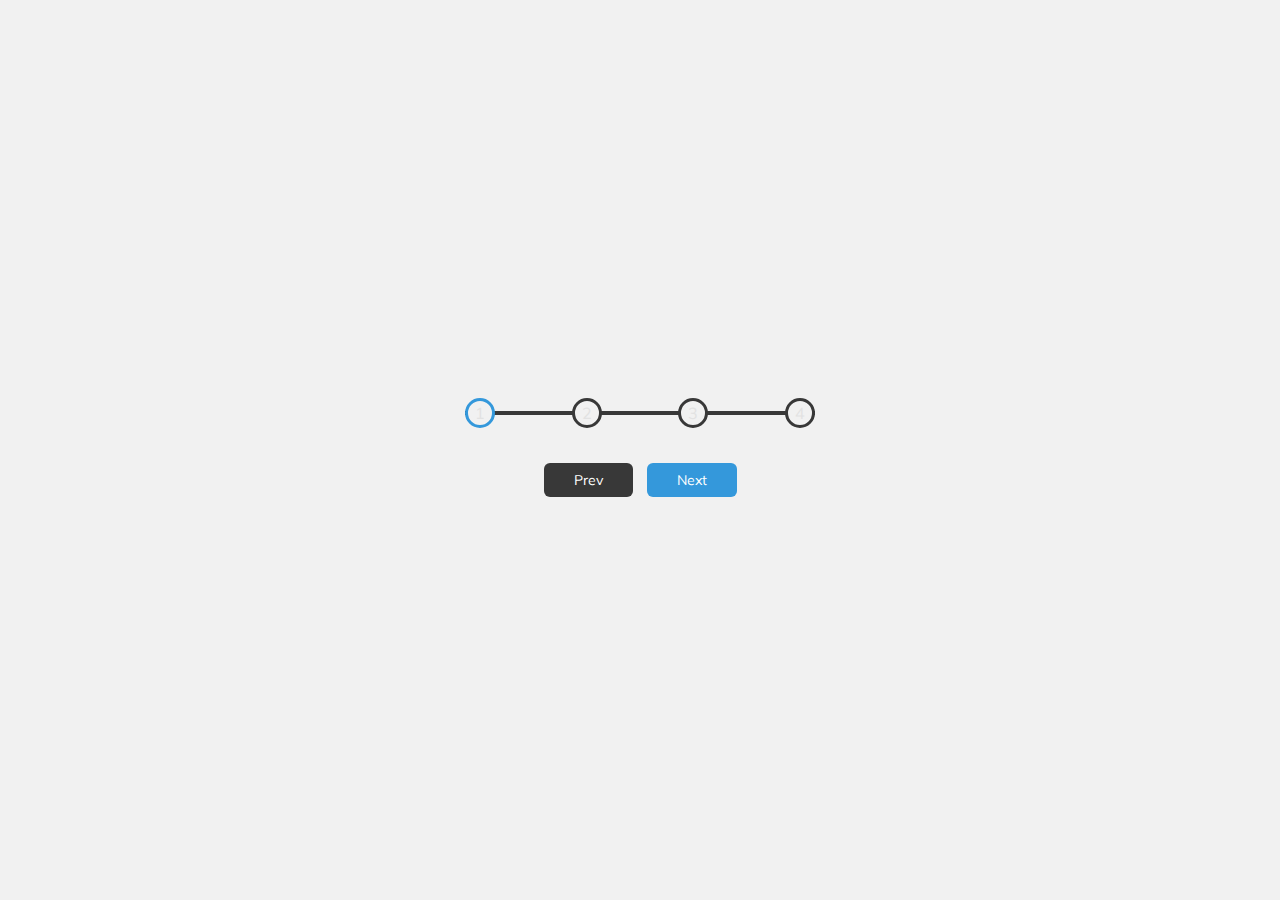
<file: 02/index.html>
<!DOCTYPE html>
<html lang="en">

<head>
    <meta charset="utf-8">
    <meta name="viewport" content="width=device-width, initial-scale=1.0" />
    <link rel="stylesheet" href="style.css">
    <title>Progress Steps</title>
</head>

<body>
    <div class="container">
        <div class="progress-container">
            <div class="progress" id="progress"></div>
            <div class="circle active">1</div>
            <div class="circle">2</div>
            <div class="circle">3</div>
            <div class="circle">4</div>
        </div>

        <button class="btn" id="prev" disabled>Prev</button>
        <button class="btn" id="next">Next</button>
    </div>
    <script src="script.js"></script>
</body>

</html>
</file>
<file: 02/style.css>
@import url('https://fonts.googleapis.com/css?family=Muli&display=swap');

:root {
    --line-border-fill: #3498db;
    --line-border-empty: #383838;
}

* {
    box-sizing: border-box;
}

body {
    background-color: #f1f1f1;
    font-family: 'Muli', sans-serif;
    display: flex;
    align-items: center;
    justify-content: center;
    height: 100vh;
    overflow: hidden;
    margin: 0;
}

.container {
    text-align: center;
}

.progress-container {
    display: flex;
    justify-content: space-between;
    position: relative;
    margin-bottom: 30px;
    max-width: 100%;
    width: 350px;
}

.progress-container::before {
    content: '';
    background-color: var(--line-border-empty);
    position: absolute;
    top: 50%;
    left: 0;
    transform: translateY(-50%);
    height: 4px;
    width: 100%;
    z-index: -1;
}

.progress {
    background-color: var(--line-border-fill);
    position: absolute;
    top: 50%;
    left: 0;
    transform: translateY(-50%);
    height: 4px;
    width: 0%;
    z-index: -1;
    transition: 0.4s ease;
}

.circle {
    background-color: #f1f1f1;
    color: #e2e2e2;
    border-radius: 50%;
    height: 30px;
    width: 30px;
    display: flex;
    align-items: center;
    justify-content: center;
    border: 3px solid var(--line-border-empty);
    transition: 0.4s ease;
}

.circle.active {
    border-color: var(--line-border-fill);
}

.btn {
    background-color: var(--line-border-fill);
    color: #fff;
    border: 0;
    border-radius: 6px;
    cursor: pointer;
    font-family: inherit;
    padding: 8px 30px;
    margin: 5px;
    font-size: 14px;
}

.btn:active {
    transform: scale(0.98);
}

.btn:focus {
    outline: 0;
}

.btn:disabled {
    background-color: var(--line-border-empty);
    cursor: not-allowed;
}
</file>
